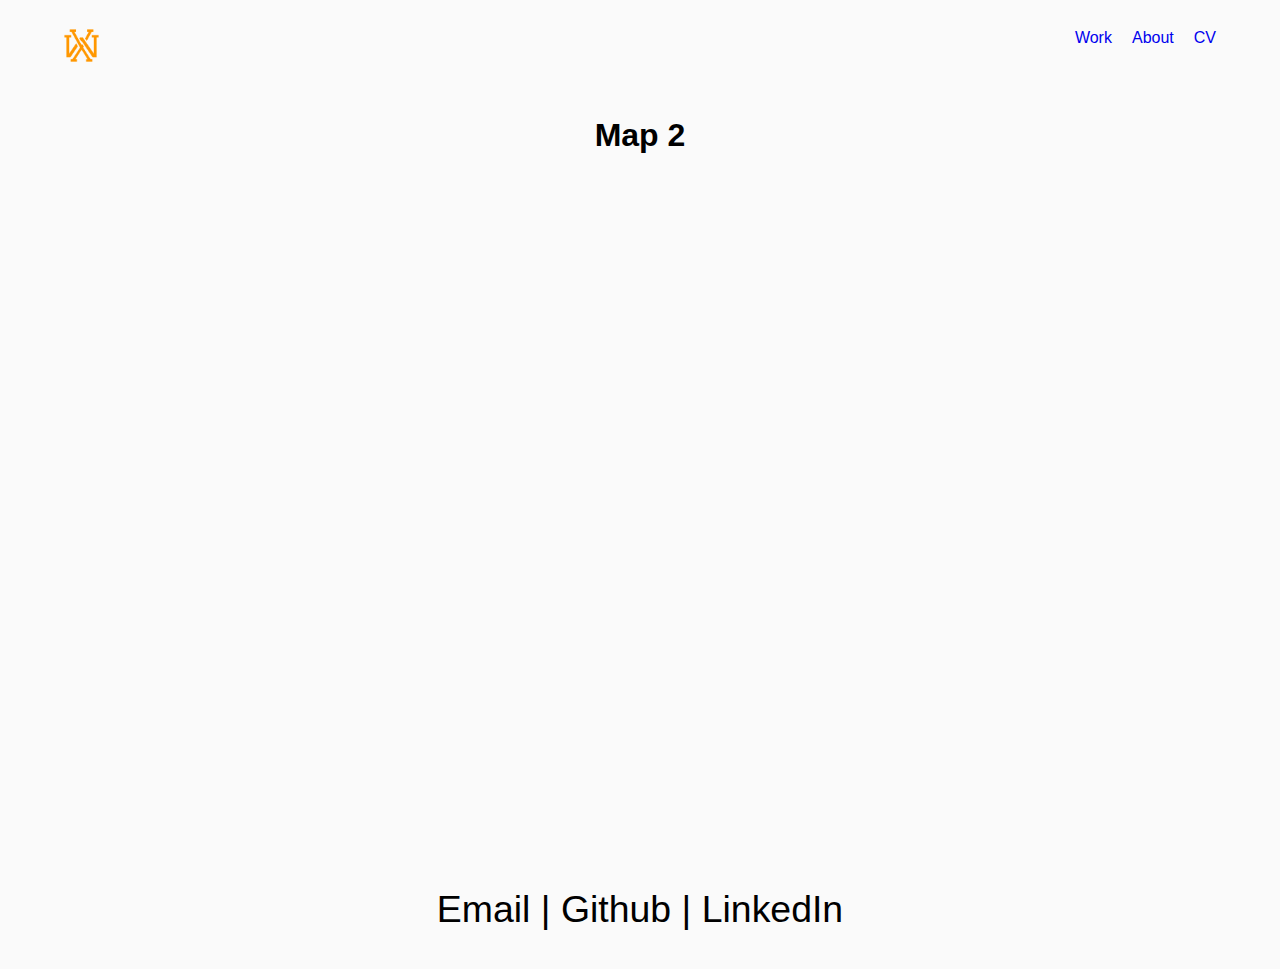
<file: try.html>
<!doctype html>
<html>
<head>
<meta charset="UTF-8">
<meta name="discription" content="Samuel Portfolio page">
<meta name="keywords" content="Xiangyu Wen, Samuel Wen, GIS developer">
<meta name="author" content="Samuel Wen">
<script src="https://cdnjs.cloudflare.com/ajax/libs/jquery/3.5.0/jquery.min.js"></script>
<script src="https://api.mapbox.com/mapbox-gl-js/v1.9.1/mapbox-gl.js"></script>
<link href="https://api.mapbox.com/mapbox-gl-js/v1.9.1/mapbox-gl.css" rel="stylesheet" />
<script src='https://npmcdn.com/csv2geojson@latest/csv2geojson.js'></script>
<script src='https://npmcdn.com/@turf/turf/turf.min.js'></script>
<title>Gis Portfolio</title>
 <link href="demo.css" rel="stylesheet" type="text/css">
 <style>
 .mapboxgl-popup {
  padding-bottom: 5px;
}

.mapboxgl-popup-close-button {
  display: none;
}

.mapboxgl-popup-content {
  font: 400 15px/22px 'Source Sans Pro', 'Helvetica Neue', Sans-serif;
  padding: 0;
  width: 250px;
}

.mapboxgl-popup-content-wrapper {
  padding: 1%;
}

.mapboxgl-popup-content h3 {
  background: rgb(61, 59, 59);
  text-align: center;
  color: #fff;
  margin: 0;
  display: block;
  padding: 15px;
  font-weight: 700;
  margin-top: -5px;
}

.mapboxgl-popup-content h4 {
  margin: 0;
  display: block;
  padding: 10px 3px 10px 10px;
  font-weight: 400;
}

.mapboxgl-container {
  cursor: pointer;
}

.mapboxgl-popup-anchor-top>.mapboxgl-popup-content {
  margin-top: 3px;
}

.mapboxgl-popup-anchor-top>.mapboxgl-popup-tip {
  border-bottom-color: rgb(61, 59, 59);
}
 </style>
</head>

<body>
  <header>
    <div id="logo"><a href="index.html"><img id="logoImg" src="Logo1.png" alt=""/></a></div>
    <ul class="topNav">
      <li class="navList"><a href="https://drive.google.com/file/d/1FxjjuwbnB8rw6-ccufOoaD9DuF1tnE1n/view?usp=sharing" target="_blank">CV</a></li>
      <li class="navList"><a href="about.html">About</a></li>
      <li class="navList"><a href="index.html">Work</a></li>
    </ul>
  </header>

  <h1 id="mapTitle">Map 2<h1>
    <div id="map" style="width: 80%; height: 600px; justify-content: center;"></div>
      <script>
      var transformRequest = (url, resourceType) => {
        var isMapboxRequest =
          url.slice(8, 22) === "api.mapbox.com" ||
          url.slice(10, 26) === "tiles.mapbox.com";
        return {
          url: isMapboxRequest
            ? url.replace("?", "?pluginName=sheetMapper&")
            : url
        };
      };
      //YOUR TURN: add your Mapbox token
      mapboxgl.accessToken = 'pk.eyJ1IjoieGlhbmd5dWdpcyIsImEiOiJja2ZlaHV0c2QwNTNlMnRuYjRjbTYxeXFtIn0.cGUreWEZThxryiB2ppiCgw'; //Mapbox token
      var map = new mapboxgl.Map({
        container: 'map', // container id
        style: 'mapbox://styles/mapbox/streets-v11', //stylesheet location
        center: [-122.411, 37.785], // starting position
        zoom: 10,// starting zoom
        transformRequest: transformRequest
      });

      $(document).ready(function () {
        $.ajax({
          type: "GET",
          //YOUR TURN: Replace with csv export link
          url: 'https://docs.google.com/spreadsheets/d/1MiqwGe_7m6B0xFQfaS3GGRO8CmGm5xlXPICDPEeGHyo/gviz/tq?tqx=out:csv&sheet=Sheet1',
          dataType: "text",
          success: function (csvData) { makeGeoJSON(csvData); }
        });



        function makeGeoJSON(csvData) {
          csv2geojson.csv2geojson(csvData, {
            latfield: 'Latitude',
            lonfield: 'Longitude',
            delimiter: ','
          }, function (err, data) {
            map.on('load', function () {

              //Add the the layer to the map
              map.addLayer({
                'id': 'csvData',
                'type': 'circle',
                'source': {
                  'type': 'geojson',
                  'data': data
                },
                'paint': {
                  'circle-radius': 5,
                  'circle-color': "purple"
                }
              });


              // When a click event occurs on a feature in the csvData layer, open a popup at the
              // location of the feature, with description HTML from its properties.
              map.on('click', 'csvData', function (e) {
                var coordinates = e.features[0].geometry.coordinates.slice();

                //set popup text
                //You can adjust the values of the popup to match the headers of your CSV.
                // For example: e.features[0].properties.Name is retrieving information from the field Name in the original CSV.
                var description = `<h3>` + e.features[0].properties.Name + `</h3>` + `<h4>` + `<b>` + `Address: ` + `</b>` + e.features[0].properties.Address + `</h4>` + `<h4>` + `<b>` + `Phone: ` + `</b>` + e.features[0].properties.Phone + `</h4>`;

                // Ensure that if the map is zoomed out such that multiple
                // copies of the feature are visible, the popup appears
                // over the copy being pointed to.
                while (Math.abs(e.lngLat.lng - coordinates[0]) > 180) {
                  coordinates[0] += e.lngLat.lng > coordinates[0] ? 360 : -360;
                }

                //add Popup to map

                new mapboxgl.Popup()
                  .setLngLat(coordinates)
                  .setHTML(description)
                  .addTo(map);
              });

              // Change the cursor to a pointer when the mouse is over the places layer.
              map.on('mouseenter', 'csvData', function () {
                map.getCanvas().style.cursor = 'pointer';
              });

              // Change it back to a pointer when it leaves.
              map.on('mouseleave', 'places', function () {
                map.getCanvas().style.cursor = '';
              });

              var bbox = turf.bbox(data);
              map.fitBounds(bbox, { padding: 50 });

            });

          });
        };
      });



      </script>
  <footer>
  		<h3 id="contact"><a href="mailto:wenxiangyucc@outlook.com" target="_blank">Email </a>| <a href="https://github.com/xiangyugis" target="_blank">Github </a>| <a href="https://www.linkedin.com/in/xiangyu-wen-8ba194155/" target="_blank">LinkedIn</a></h3>
  	</footer>

</body>
</html>
</file>
<file: demo.css>
body{
  width: 90%;
  font-family: Arial;
  margin: auto;
  background-color: #FAFAFA;
}
#logo{
  width: 20%;
  float: left;
  padding-top: 0.5em;
}
#logoImg{
  width: 15%;
  height: auto;
}
.topNav{
  flex-basis: 48%;
}
#color1{
  color: #FF9700;
}
#intro{
  text-align: center;
  font-size: 1.5em;
}
.navList{
  padding-top: 0.5em;
  padding-left: 20px;
  float: right;
  display: inline;
}
.navList a{
  text-decoration: none;
}
#currentList{
  color: #FF9700;
}
a:hover{
    text-decoration: none;
    color: #FF9700;
}
a:active{
    text-decoration: none;
    color: #FF9700;
}
a:clicked{
    text-decoration: none;
    color: #FF9700;
}
#Welcome{
  padding-top: 3em;
  text-align: center;
  font-size: 3em;
}
#workTitle{
  text-align: center;
  padding-top: 2em;
}
#mapTitle{
  padding-top: 3em;
  text-align: center;
}
.projectBox{
  padding-top: 2em;
  padding-bottom: 2em;
  display: flex;

}
.leftProject{
  float: left;
  flex-basis: 48%;
  flex-shrink: 1;
  flex-grow: 1;
  padding:0 2em;
}
.rightProject{
  float: right;
  flex-basis: 48%;
  flex-shrink: 1;
  flex-grow: 1;
  padding: 0 2em;
}
.projectImg{
  -webkit-box-shadow: 1px 1px 20px 10px #F1F1F1;
  width: 100%;
  height: auto;
  box-shadow: 1px 1px 20px 10px #F1F1F1;
  transition: transform .2s;
}
.projectImg:hover {
  -ms-transform: scale(1.05); /* IE 9 */
  -webkit-transform: scale(1.05); /* Safari 3-8 */
  transform: scale(1.05);
}
footer{
  text-align: center;
}
#contact,#contact a{
  padding-top: 2em;
  text-decoration: none;
  font-weight: lighter;
  color:black;
}
#contact a:hover{
  color: #FF9700;
}
#lab5Map a{
  text-align: center;
}
#mapFrame{
  text-align: center;
  align-items: center;
  align-self: center;
  align-content: center;
}
#mapFirstGeoJ{
  height: 70%;
  width :50%;
  margin-left:auto;
  margin-right:auto;
}
</file>
